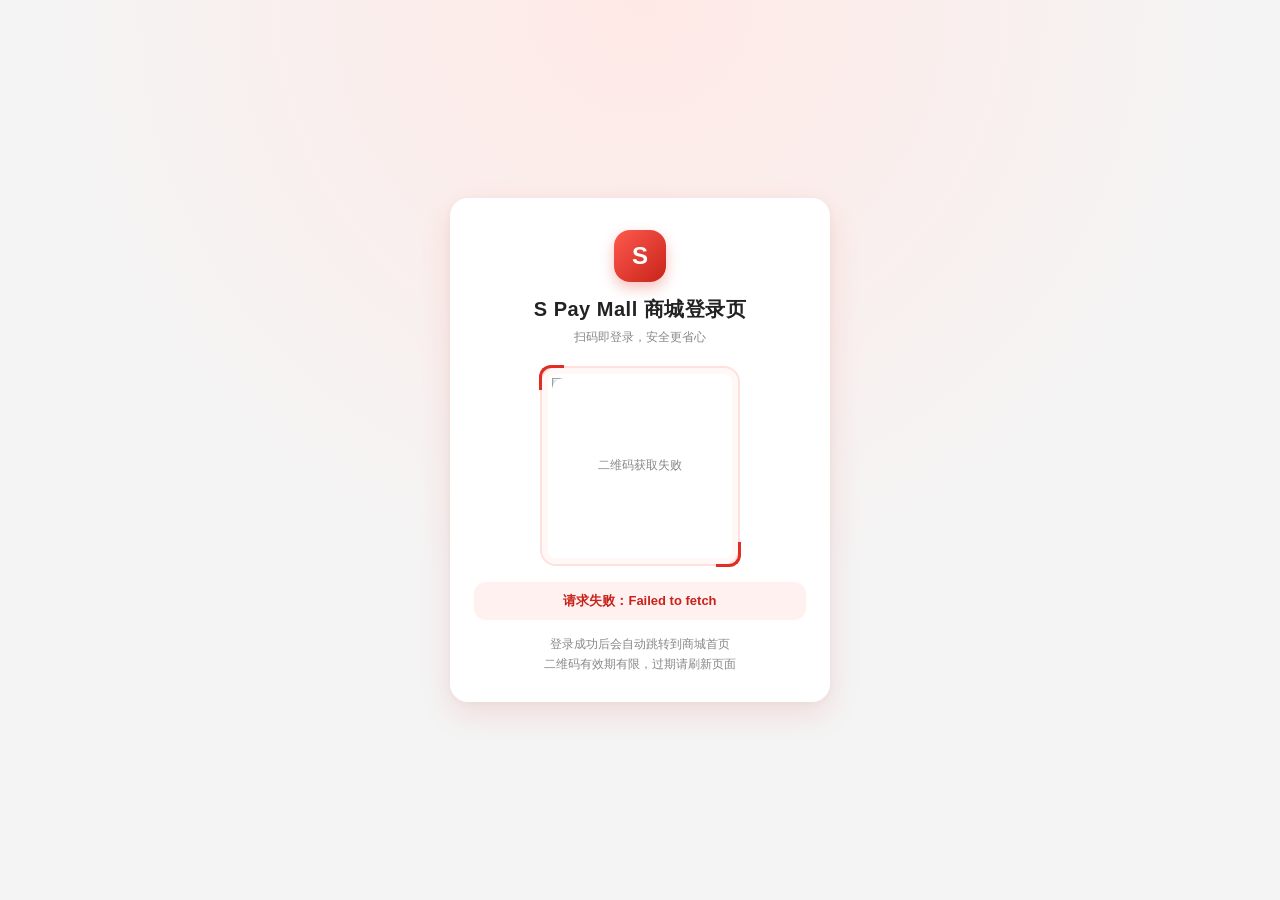
<file: docs/dev-ops/nginx/html/login.html>
<!DOCTYPE html>
<html lang="zh-CN">
<head>
    <meta charset="UTF-8">
    <meta name="viewport" content="width=device-width, initial-scale=1.0">
    <title>S Pay Mall 商城 - 扫码登录</title>
    <style>
        :root {
            --brand: #e02e24;
            --brand-light: #ff5a4e;
            --brand-dark: #c8231a;
            --text: #222222;
            --text-sub: #888888;
            --line: #eeeeee;
        }

        * {
            box-sizing: border-box;
            -webkit-tap-highlight-color: transparent;
        }

        body {
            margin: 0;
            min-height: 100vh;
            display: flex;
            align-items: center;
            justify-content: center;
            padding: 24px 16px;
            background: radial-gradient(circle at 50% 0%, #ffe9e6 0%, #f4f4f4 55%, #f4f4f4 100%);
            color: var(--text);
            font-family: -apple-system, BlinkMacSystemFont, "PingFang SC",
            "Hiragino Sans GB", "Microsoft YaHei", "Helvetica Neue", Arial, sans-serif;
            font-size: 14px;
        }

        .login-container {
            width: 100%;
            max-width: 380px;
            padding: 32px 24px 28px;
            text-align: center;
            background: #fff;
            border-radius: 18px;
            box-shadow: 0 12px 32px rgba(224, 46, 36, 0.12), 0 2px 8px rgba(0, 0, 0, 0.04);
        }

        .brand-logo {
            width: 52px;
            height: 52px;
            margin: 0 auto 14px;
            display: flex;
            align-items: center;
            justify-content: center;
            border-radius: 16px;
            background: linear-gradient(135deg, var(--brand-light), var(--brand-dark));
            color: #fff;
            font-size: 24px;
            font-weight: 800;
            box-shadow: 0 6px 14px rgba(224, 46, 36, 0.3);
        }

        .login-container h1 {
            margin: 0 0 6px;
            font-size: 20px;
            font-weight: 700;
            letter-spacing: 0.5px;
        }

        .subtitle {
            margin: 0 0 20px;
            color: var(--text-sub);
            font-size: 12px;
        }

        /* 二维码区域：红色描边 + 内嵌白底 */
        .qr-code {
            position: relative;
            width: 200px;
            height: 200px;
            margin: 0 auto 16px;
            padding: 10px;
            display: flex;
            align-items: center;
            justify-content: center;
            background: #fff;
            border: 2px solid #ffe0dd;
            border-radius: 16px;
            box-shadow: inset 0 0 0 6px #fff8f7;
        }

        /* 四角装饰，模仿扫码框 */
        .qr-code::before,
        .qr-code::after {
            content: "";
            position: absolute;
            width: 22px;
            height: 22px;
            border: 3px solid var(--brand);
        }

        .qr-code::before {
            top: -3px;
            left: -3px;
            border-right: none;
            border-bottom: none;
            border-top-left-radius: 12px;
        }

        .qr-code::after {
            bottom: -3px;
            right: -3px;
            border-left: none;
            border-top: none;
            border-bottom-right-radius: 12px;
        }

        .qr-code img {
            display: block;
            width: 100%;
            height: 100%;
            object-fit: contain;
        }

        .qr-loading {
            position: absolute;
            inset: 10px;
            display: flex;
            flex-direction: column;
            align-items: center;
            justify-content: center;
            gap: 8px;
            background: #fff;
            border-radius: 12px;
            color: var(--text-sub);
            font-size: 12px;
        }

        .qr-loading .spinner {
            width: 26px;
            height: 26px;
            border: 3px solid #ffe0dd;
            border-top-color: var(--brand);
            border-radius: 50%;
            animation: spin 0.9s linear infinite;
        }

        @keyframes spin {
            to {
                transform: rotate(360deg);
            }
        }

        .instructions {
            margin: 0;
            padding: 10px 12px;
            background: #fff8f7;
            border-radius: 12px;
            color: var(--brand);
            font-size: 13px;
            font-weight: 600;
        }

        .instructions.is-error {
            background: #fff1f0;
            color: var(--brand-dark);
        }

        .tips {
            margin: 14px 0 0;
            color: var(--text-sub);
            font-size: 12px;
            line-height: 1.7;
        }

        .status-dot {
            display: inline-block;
            width: 6px;
            height: 6px;
            margin-right: 5px;
            border-radius: 50%;
            background: #52c41a;
            vertical-align: middle;
            animation: blink 1.4s ease-in-out infinite;
        }

        @keyframes blink {
            50% {
                opacity: 0.25;
            }
        }

        @media (max-width: 360px) {
            .qr-code {
                width: 168px;
                height: 168px;
            }
        }
    </style>
</head>
<body>

<div class="login-container">
    <div class="brand-logo">S</div>
    <h1>S Pay Mall 商城登录页</h1>
    <p class="subtitle">扫码即登录，安全更省心</p>

    <div class="qr-code">
        <img id="qr-code-img" alt="微信二维码">
        <div class="qr-loading" id="qrLoading">
            <div class="spinner"></div>
            <span>二维码加载中…</span>
        </div>
    </div>

    <p class="instructions" id="loginTip"><span class="status-dot"></span>请使用微信扫描二维码登录</p>

    <p class="tips">登录成功后会自动跳转到商城首页<br>二维码有效期有限，过期请刷新页面</p>
</div>

<script>
    // ★ 本地调试版：静态页可能跑在 8899 等端口，接口直接指向本机 s-pay-mall(8000)
    var API_BASE = 'http://127.0.0.1:8000';

    document.addEventListener("DOMContentLoaded", function () {
        var qrCodeImg = document.getElementById('qr-code-img');
        var qrLoading = document.getElementById('qrLoading');
        var loginTip = document.getElementById('loginTip');

        // 图片加载成功/失败时切换占位层
        qrCodeImg.addEventListener('load', function () {
            qrLoading.style.display = 'none';
        });

        qrCodeImg.addEventListener('error', function () {
            qrLoading.innerHTML = '<span>二维码加载失败，请刷新重试</span>';
        });

        function setTip(html, isError) {
            loginTip.innerHTML = html;
            loginTip.className = isError ? 'instructions is-error' : 'instructions';
        }

        // 获取二维码 ticket
        fetch(API_BASE + '/api/v1/login/weixin_qrcode_ticket')
            .then(response => response.json())
            .then(data => {
                if (data.code === "0000") {
                    const ticket = data.data;
                    qrCodeImg.src = `https://mp.weixin.qq.com/cgi-bin/showqrcode?ticket=${ticket}`;

                    // 开始轮询检查登录状态
                    const intervalId = setInterval(() => {
                        checkLoginStatus(ticket, intervalId);
                    }, 3000); // 每3秒检查一次
                } else {
                    console.error('获取二维码 ticket 失败:', data.info);
                    setTip('获取二维码失败：' + (data.info || '未知错误'), true);
                    qrLoading.innerHTML = '<span>二维码获取失败</span>';
                }
            })
            .catch(error => {
                console.error('请求失败:', error);
                setTip('请求失败：' + error.message, true);
                qrLoading.innerHTML = '<span>二维码获取失败</span>';
            });

        function checkLoginStatus(ticket, intervalId) {
            fetch(API_BASE + '/api/v1/login/check_login?ticket=' + ticket)
                .then(response => response.json())
                .then(data => {
                    if (data.code === "0000") {
                        console.info("login success");
                        // 停止轮询
                        clearInterval(intervalId);
                        // 保存登录 token 到 cookie，设置有效期为30天
                        setCookie('loginToken', data.data, 30);
                        setTip('登录成功，正在跳转…');
                        // 在这里可以重定向到登录后的页面
                        window.location.href = 'index.html'; // 假设登录成功后跳转到首页
                    } else {
                        console.info("login wait");
                    }
                })
                .catch(error => {
                    console.error('请求失败:', error);
                });
        }

        function setCookie(name, value, days) {
            const date = new Date();
            date.setTime(date.getTime() + (days * 24 * 60 * 60 * 1000));
            const expires = "expires=" + date.toUTCString();
            document.cookie = name + "=" + value + ";" + expires + ";path=/";
        }
    });
</script>

</body>
</html>
</file>
